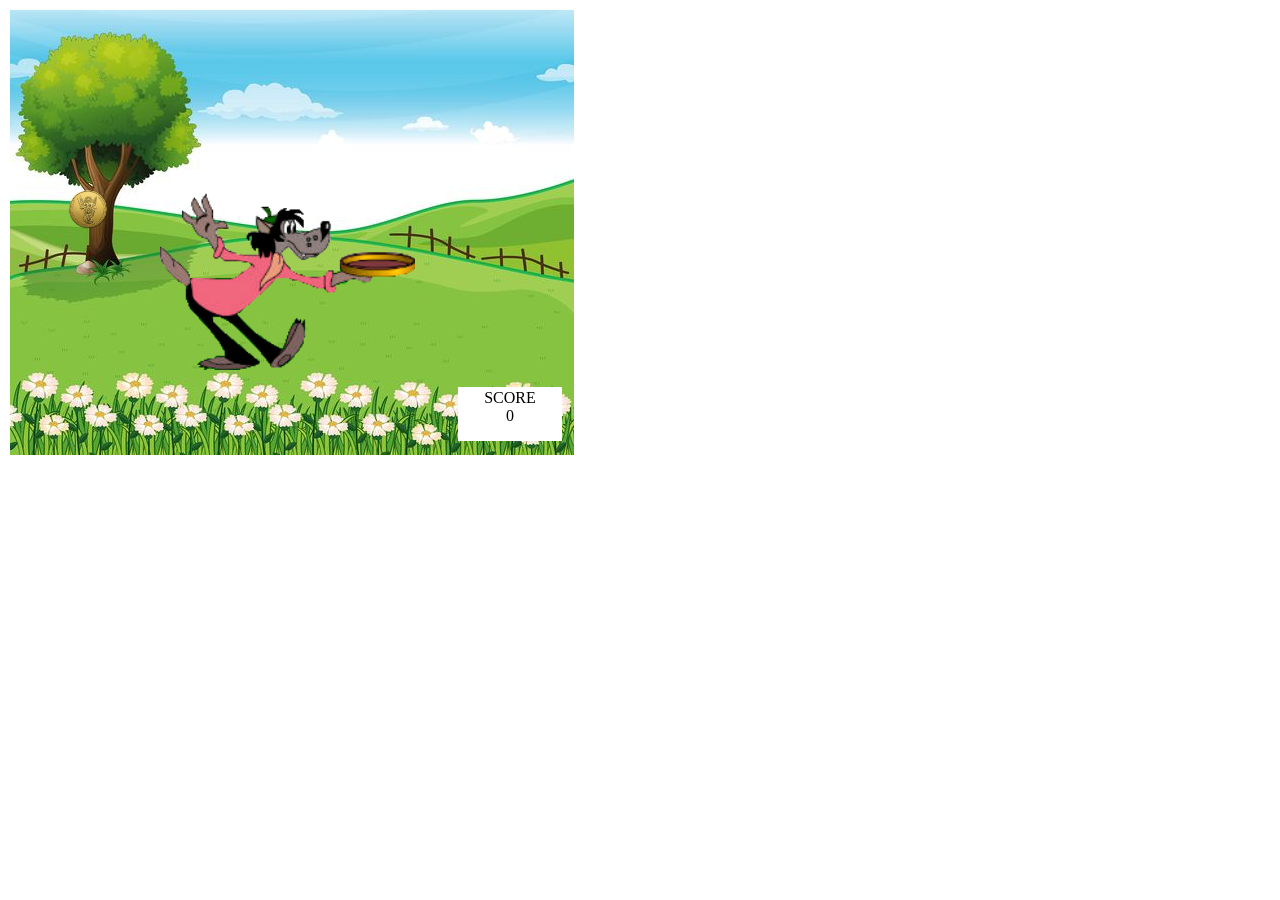
<file: game_wolf/index.html>
<!DOCTYPE html>
<html lang="en">
<head>
    <meta charset="UTF-8">
    <meta name="viewport" content="width=device-width, initial-scale=1.0">
    <meta http-equiv="X-UA-Compatible" content="ie=edge">
    <link href="css/css.css" rel="stylesheet">
    <script src=src/script.js></script>
    
    <title>Game</title>

</head>    
<body>
    
    <!-- <div class="border">
        <p class="images">
            <img class="background" src="background.jpg">
            <img class="wolf" alt="image" src="1.png">  
        </p>
        
    </div>  -->
    
</body>
</html>
</file>
<file: game_wolf/css/css.css>
.borderClass {
    position: relative;
    border: 2px solid white;
    width: 565px;
    height: 445px;
}

.wolfDownClass {
    height: 250px; 
    left: 150px; 
    z-index: 15;
    top: 110px;
    position: absolute;
}

.backgroundClass {
    position: relative;
}

.coinClass {
    position: absolute;
    width: 40px;
    left: 10px;
    top: 200px;
}

.scoreClass {
    position: relative;
    z-index: 20;
    border: 2px solid white;
    background: white;
    width: 100px;
    height: 50px;
    left: 450px;
    top: -70px;
    text-align: center;
    
}

.gameOverClass {
    position: relative;
    z-index: 20;
    /* border: 2px solid white;
    background: black; */
    width: 300px;
    /* height: 50px; */
    left: 130px;
    top: -450px;

}
</file>
